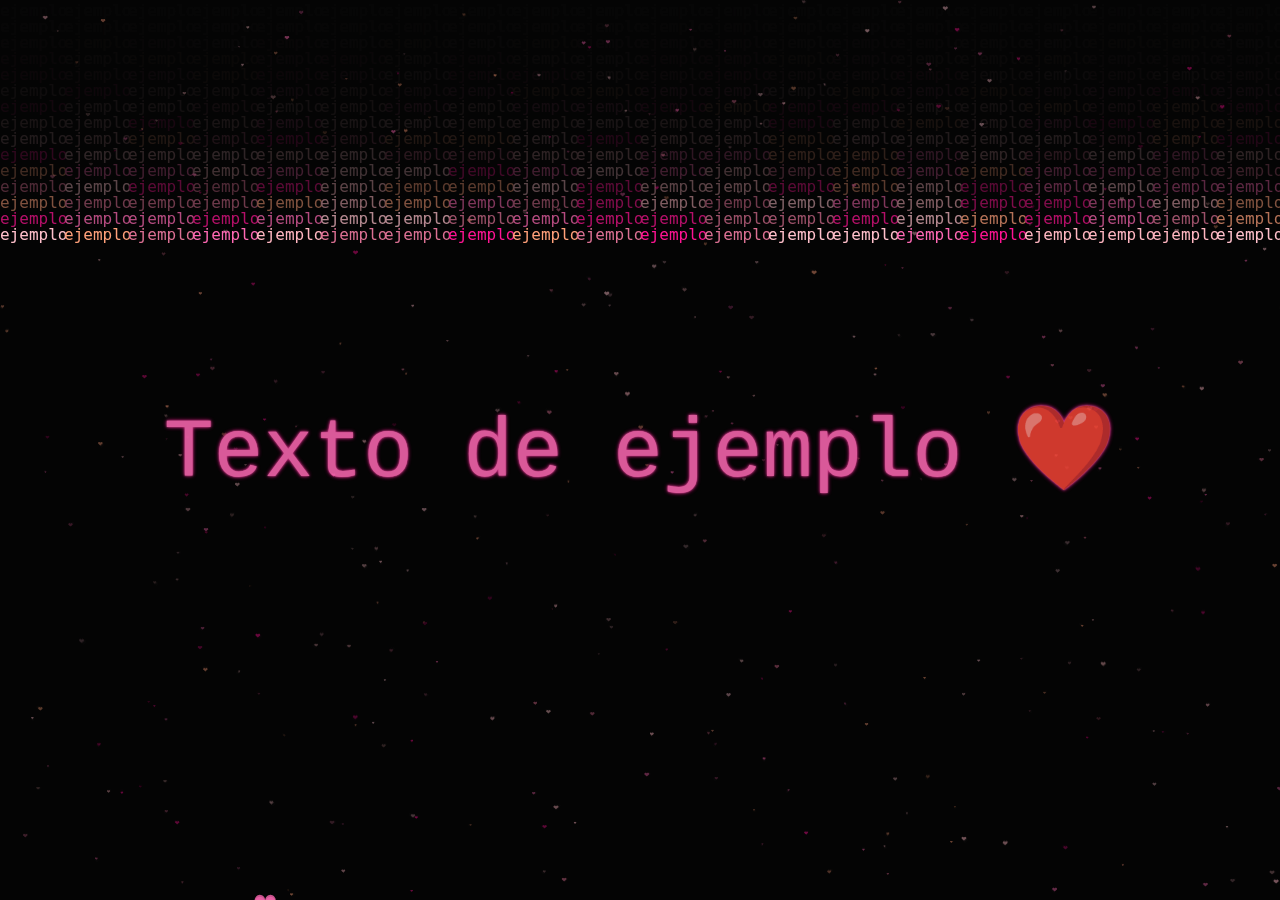
<file: luvia-amor/index.html>
<!DOCTYPE html>  
<html lang="es">
<head>
  <meta charset="UTF-8" />
  <meta name="viewport" content="width=device-width, initial-scale=1.0"/>
  <title>Ejemplo ❤️</title>
  <style>
    html, body {
      margin: 0;
      padding: 0;
      overflow: hidden;
      background: #050505;
      height: 100%;
    }

    canvas {
      position: absolute;
      top: 0;
      left: 0;
      z-index: 1;
    }

    .overlay {
      position: absolute;
      top: 0;
      left: 0;
      width: 100%;
      height: 100%;
      z-index: 3;
      display: flex;
      align-items: center;
      justify-content: center;
      pointer-events: none;
    }

    .center-message {
      font-family: 'Courier New', monospace;
      color: #ff69b4;
      font-size: 6.50vw;
      text-align: center;
      opacity: 0.85;
      text-shadow: 0 0 2px #ff69b4, 0 0 4px #ff1493;
      animation: aparecer 3s ease-in-out;
    }

    @keyframes aparecer {
      from { opacity: 0; transform: scale(0.95); }
      to { opacity: 0.85; transform: scale(1); }
    }
  </style>
</head>
<body>

<!-- 🎵 Música local --> 
<audio autoplay loop playsinline>
  <source src="musica.mp3" type="audio/mp3"> 
  Tu navegador no soporta audio HTML5.
</audio>

<canvas id="canvas"></canvas>

<div class="overlay">
  <div class="center-message">Texto de ejemplo ❤️</div>
</div>

<script>
  const canvas = document.getElementById("canvas");
  const ctx = canvas.getContext("2d");
  let width = canvas.width = window.innerWidth;
  let height = canvas.height = window.innerHeight;

  const fontSize = 16;
  let columns = Math.floor(width / (fontSize * 4));
  let drops = new Array(columns).fill(1);

  const colors = ['#ff69b4', '#ff1493', '#ffa07a', '#ffc0cb', '#db7093', '#ffb6c1'];

  const galaxy = [];
  for (let i = 0; i < 400; i++) {
    galaxy.push({
      x: Math.random() * width,
      y: Math.random() * height,
      size: Math.random() * 6 + 3,
      speedX: (Math.random() - 0.5) * 0.3,
      speedY: (Math.random() - 0.5) * 0.3,
      opacity: Math.random() * 0.15 + 0.05,
      color: colors[Math.floor(Math.random() * colors.length)]
    });
  }

  function drawGalaxy() {
    galaxy.forEach((star) => {
      star.x += star.speedX;
      star.y += star.speedY;

      if (star.x < 0) star.x = width;
      if (star.x > width) star.x = 0;
      if (star.y < 0) star.y = height;
      if (star.y > height) star.y = 0;

      ctx.globalAlpha = star.opacity;
      ctx.font = `${star.size}px monospace`;
      ctx.fillStyle = star.color;
      ctx.fillText("❤", star.x, star.y);
    });
    ctx.globalAlpha = 1;
  }

  const hearts = [];
  function createHeart() {
    hearts.push({
      x: Math.random() * width,
      y: height + 20,
      size: 30 + Math.random() * 20,
      speed: 1 + Math.random() * 1.5,
      opacity: 0.5 + Math.random() * 0.5
    });
  }

  function drawHearts() {
    hearts.forEach((h, index) => {
      ctx.globalAlpha = h.opacity;
      ctx.font = `${h.size}px monospace`;
      ctx.fillStyle = '#ff69b4';
      ctx.fillText("❤", h.x, h.y);
      h.y -= h.speed;
      if (h.y < -50) hearts.splice(index, 1);
    });
    ctx.globalAlpha = 1;
  }

  const fireworks = [];
  function createExplosion(x = null, y = null) {
    const count = 30 + Math.floor(Math.random() * 30);
    x = x ?? Math.random() * width;
    y = y ?? Math.random() * height / 2;
    for (let i = 0; i < count; i++) {
      const angle = (Math.PI * 2 * i) / count;
      const speed = Math.random() * 4 + 2;
      fireworks.push({
        x, y,
        dx: Math.cos(angle) * speed,
        dy: Math.sin(angle) * speed,
        alpha: 1,
        color: colors[Math.floor(Math.random() * colors.length)],
        text: "❤",
        size: 30 + Math.random() * 20
      });
    }
  }

  document.body.addEventListener("click", e => {
    createExplosion(e.clientX, e.clientY);
  });

  document.body.addEventListener("touchstart", e => {
    const touch = e.touches[0];
    createExplosion(touch.clientX, touch.clientY);
  });

  function drawFireworks() {
    fireworks.forEach((p, index) => {
      ctx.globalAlpha = p.alpha;
      ctx.fillStyle = p.color;
      ctx.font = `bold ${p.size}px monospace`;
      ctx.fillText(p.text, p.x, p.y);
      p.x += p.dx;
      p.y += p.dy;
      p.alpha -= 0.02;
      if (p.alpha <= 0) fireworks.splice(index, 1);
    });
    ctx.globalAlpha = 1;
  }

  function draw() {
    ctx.fillStyle = "rgba(5, 5, 5, 0.3)";
    ctx.fillRect(0, 0, width, height);

    drawGalaxy();
    drawHearts();
    drawFireworks();

    if (Math.random() > 0.96) createHeart();
    if (Math.random() > 0.98) createExplosion();

    for (let i = 0; i < drops.length; i++) {
      const x = i * fontSize * 4;
      const y = drops[i] * fontSize;
      ctx.fillStyle = colors[Math.floor(Math.random() * colors.length)];
      ctx.font = '16px monospace';
      ctx.fillText("ejemplo", x, y); // aqui se modifica el texto de la cascada

      if (y > height && Math.random() > 0.975) drops[i] = 0;
      drops[i]++;
    }
  }

  setInterval(draw, 50);

  window.addEventListener('resize', () => {
    width = canvas.width = window.innerWidth;
    height = canvas.height = window.innerHeight;
    columns = Math.floor(width / (fontSize * 4));
    drops = new Array(columns).fill(1);
  });
</script>
<script>
  const audio = document.querySelector("audio");

  document.body.addEventListener("click", () => {
    audio.play();
  });
</script>
</body>
</html>
</file>
